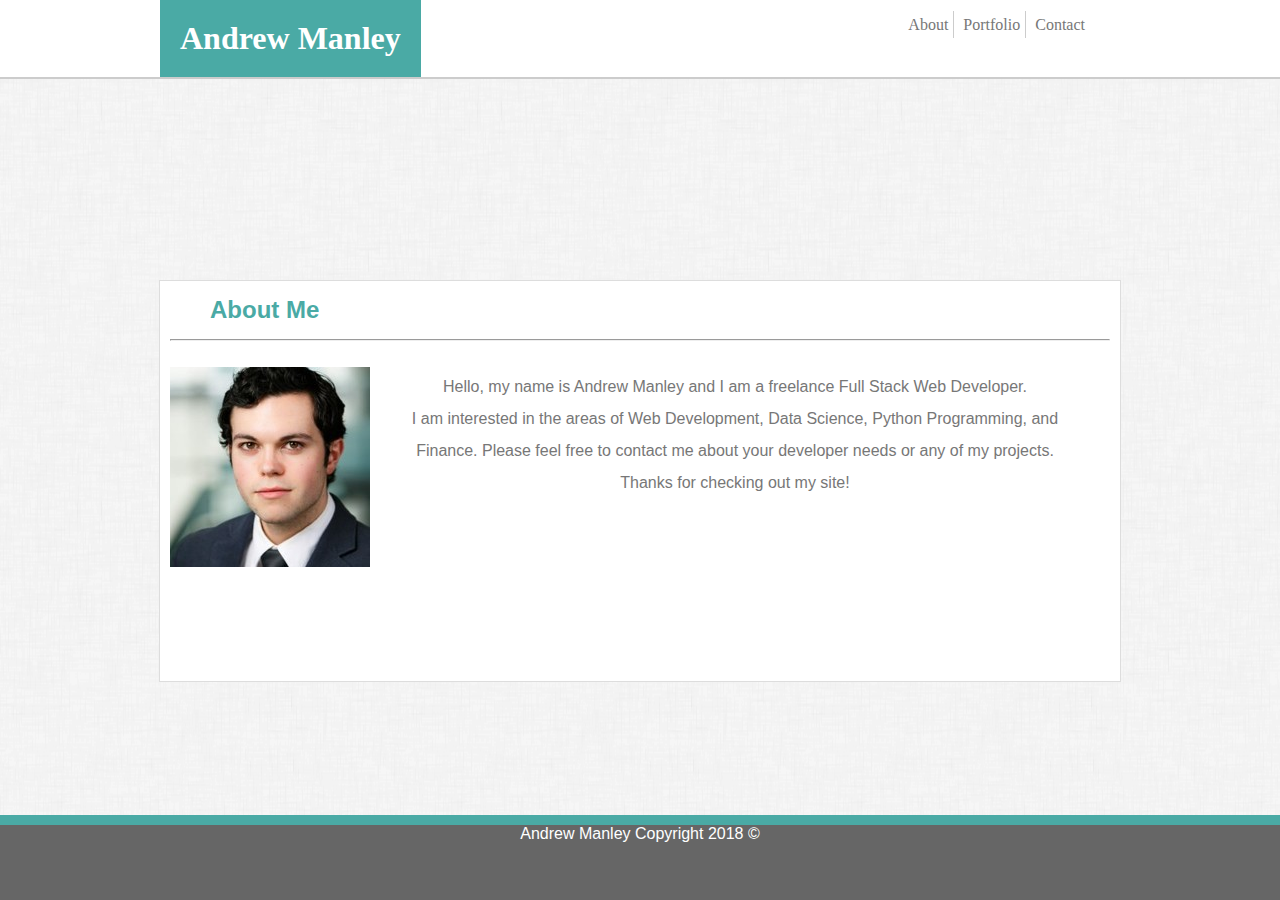
<file: index.html>
<!DOCTYPE html>
<html lang="en">
   <head>
         <meta charset="utf-8">
      <title>Andrew Manley Portfolio</title>
      <link rel="stylesheet" type="text/css" href="assets/css/style.css">
   </head>

   <body>
      <header>
            <div class="container">   
                  <h1>Andrew Manley</h1>
                  <nav>
                        <ul>
                              <li><a href="index.html">About</a></li>
                              <li><a href="portfolio.html">Portfolio</a></li>
                              <li id="lastLink"><a href="contact.html">Contact</a></li>
                        </ul>
                  </nav>
            </div>
      </header>

      <section>
      <h2>About Me</h2>
      <hr>
      <img src="assets/images/ProfilePic.jpeg" alt="profile pic">
      <p>Hello, my name is Andrew Manley and I am a freelance Full Stack Web Developer.<br>
      I am interested in the areas of Web Development, Data Science, Python Programming, and Finance.
      Please feel free to contact me about your developer needs or any of my projects.<br>
      Thanks for checking out my site!</p>
      </section>
      
      <footer>
         Andrew Manley Copyright 2018 &copy;
      </footer>
   </body>
</html>
</file>
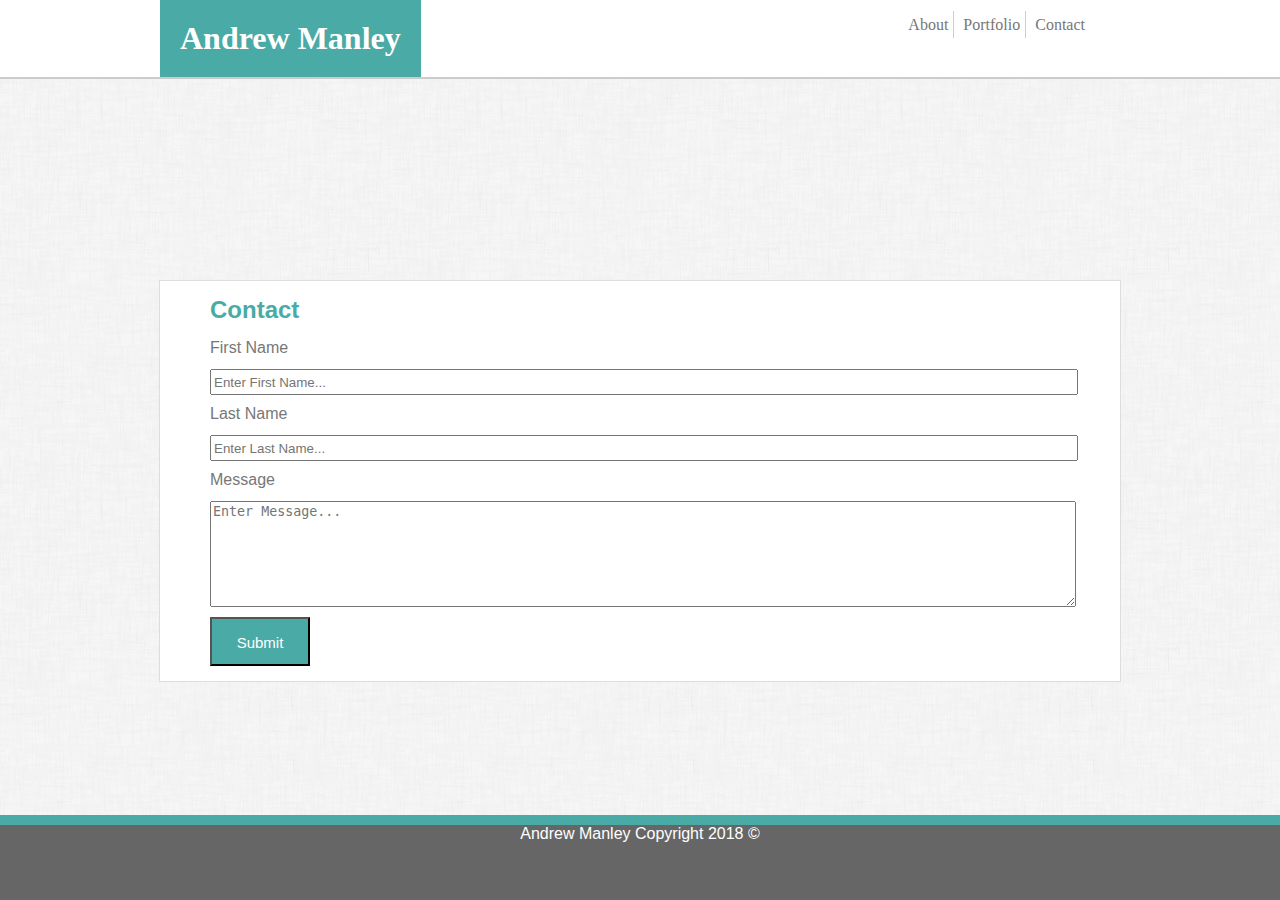
<file: contact.html>
<!DOCTYPE html>
<html lang="en">
<head>
   <meta charset="UTF-8" />
   <title>Contatct</title>
   <link rel="stylesheet" type="text/css" href="assets/css/style.css">
</head>
<body>
   <header>
      <div class="container">   
            <h1>Andrew Manley</h1>
            <nav>
                  <ul>
                        <li><a href="index.html">About</a></li>
                        <li><a href="portfolio.html">Portfolio</a></li>
                        <li id="lastLink"><a href="contact.html">Contact</a></li>
                  </ul>
            </nav>
      </div>
   </header>

   <section>
      <h2>Contact</h2>
      
         <form action="">
            <label>First Name</label>
            <input type="text" placeholder="Enter First Name..." name="firstName">
            <label>Last Name</label>
            <input type="text" placeholder="Enter Last Name..." name="lastName">
            <label>Message</label>
            <textarea placeholder="Enter Message..." name="message"></textarea>
            <input type="submit" value="Submit">
         </form>
      
   </section>
   <footer>
      Andrew Manley Copyright 2018 &copy;
   </footer>
</body>
</html>
</file>
<file: assets/css/style.css>
/* CSS styling for basic portfolio site */


/* Global Styling */
body {
   font-family: Arial, Helvetica, sans-serif;
   color: #777777;
   margin: 0px 0px;
   background-image: url("../images/dust_scratches.png");
   background-position: center;
   background-repeat: repeat;
}

a{
   color: #777;
   text-decoration: none;
} 

a:hover {
   color: darkgray;
}

hr {
   color: #ccc;
   margin: 0px 10px 16px 10px;
}

/* header syles */
header {
   background-color: #ffffff;
   border-bottom: 2px solid #ccc;
   margin: 0px;
}

.container {   
   margin: auto;
   width: 960px;
   overflow: hidden;
   font-family: Georgia, 'Times New Roman', Times, serif;
}

header h1 {
   float: left;
   margin: 0px;
   padding: 20px 20px;
   background-color: #4aaaa5;
   color: #fff;
}

header ul {
   float: right;
   margin-right: 30px;
}

header li {
   display: inline;
   padding: 5px 5px;
   border-right: 1px solid #ccc;
}

#lastLink {
   border: none;
}

/* Section Styles */
section {
   width: 960px;
   height: 400px;
   margin: auto;
   position: relative;
   top: 50%;
   transform: translateY(50%);
   background-color: #fff;
   border: 1px solid #ddd;
}

section h2 {
   margin: 15px 15px 15px 50px;
   vertical-align: center;
   color: #4aaaa5;
}

section img {
   float: left;
   margin: 10px 10px;
}

section p {
   margin: 30px;
   line-height: 2;
   text-align: center;
}

#portfolioPic {
   margin-left: 40px;
}

/* input form */
form * {
   display: block;
   margin: 10px 50px 10px 50px;
   width: 860px;
   height: 20px;
}

form textarea {
   height: 100px;
}

form input[type=submit] {
   font-size: 15px;
   width: 100px;
   padding: 15px 20px 30px;
   text-align: center;
   background-color: #4aaaa5;
   color: #fff;
}

/* footer */
footer {
   background-color:#666;
   color: #fff;
   position: fixed;
   bottom: 0;
   text-align: center;
   width: 100%;
   height: 75px;
   border-top: 10px solid #4aaaa5;
}
</file>
